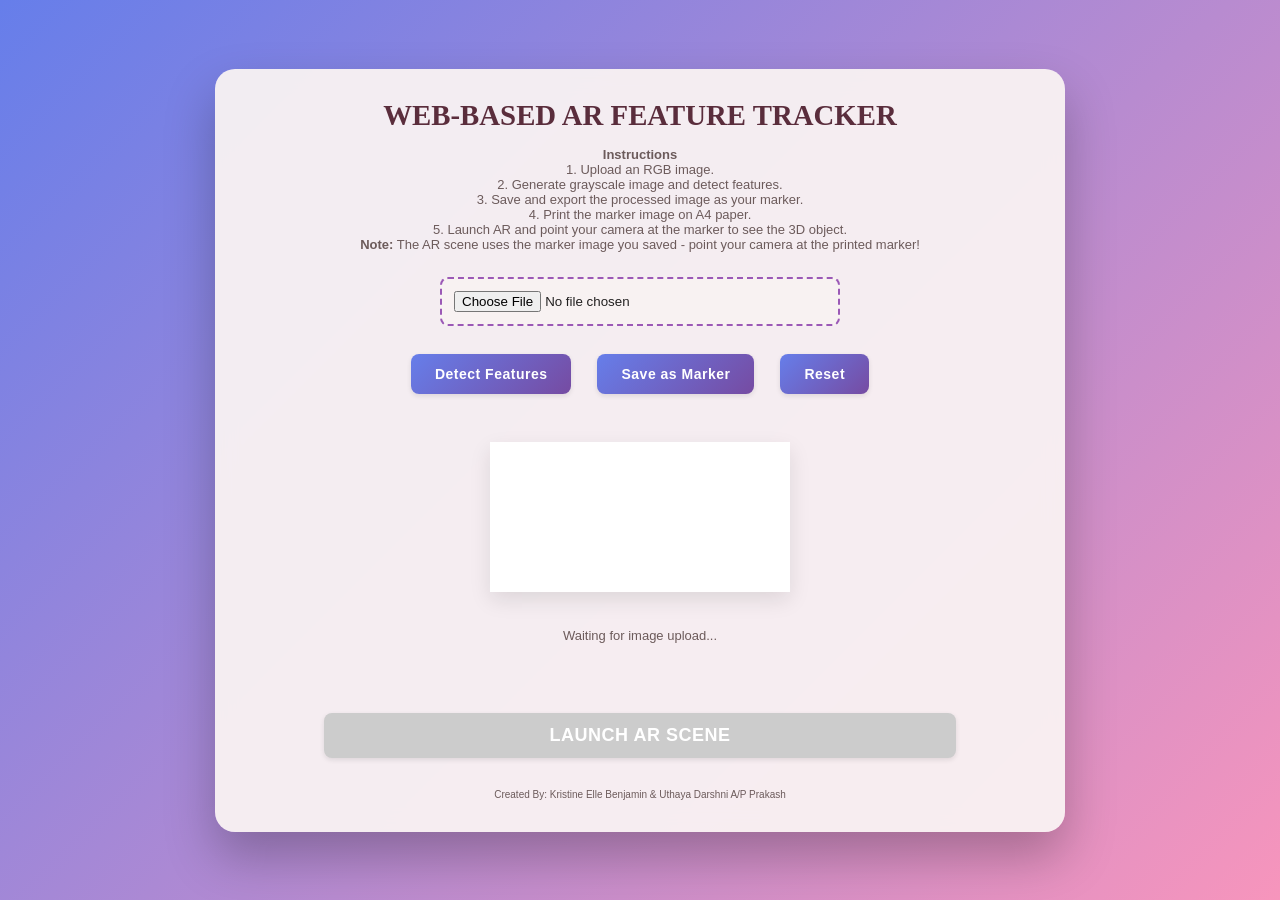
<file: index.html>
<!DOCTYPE html>
<head>
    <meta charset="UTF-8">
    <meta name="viewport" content="width=device-width, initial-scale=1.0">
    <title>Web-Based AR Feature Tracking System</title>
    <script src="https://docs.opencv.org/4.x/opencv.js"></script>
    <link rel="stylesheet" href="style.css">
</head>

<body>
    <div class="container">
        <h1>WEB-BASED AR FEATURE TRACKER</h1>
        <p><strong>Instructions</strong><br>
            1. Upload an RGB image. <br>
            2. Generate grayscale image and detect features. <br>
            3. Save and export the processed image as your marker. <br>
            4. Print the marker image on A4 paper. <br>
            5. Launch AR and point your camera at the marker to see the 3D object. <br>
            <strong>Note:</strong> The AR scene uses the marker image you saved - point your camera at the printed marker!
        </p>

        <section class="controls">
            <input type="file" id="upload" accept="image/*" onchange="previewImage(event)">
            <div class="button-group">
                <button onclick="generateFeatures()">Detect Features</button>
                <button onclick="saveMarker()" style="background-color: #9e476a;">Save as Marker</button>
                <button onclick="resetImage()" style="background-color: #6c757d;">Reset</button>
            </div>
        </section>

        <section class="preview">
            <canvas id="canvas"></canvas>
            <div id="status">
                <p>Waiting for image upload...</p>
            </div>
        </section>

        <section class="navigation">
            <button id="arLaunchBtn" class="arbutton" onclick="prepareAndLaunchAR()" disabled>
                Launch AR Scene
            </button>
        </section>

        <br>
        <f>Created By: Kristine Elle Benjamin & Uthaya Darshni A/P Prakash</f>
    </div>

    <script src="script.js"></script>
</body>
</html>
</file>
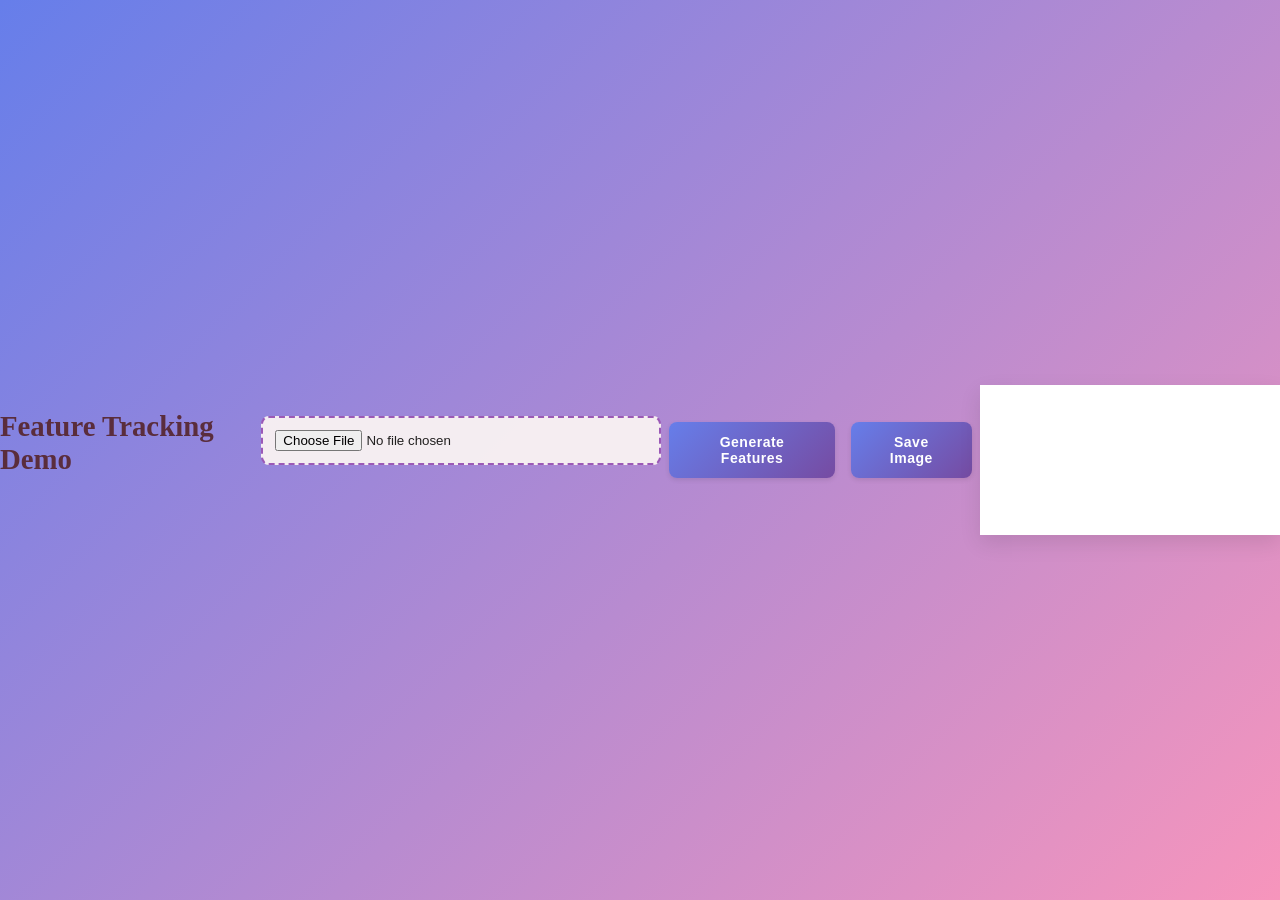
<file: feature.html>
<!DOCTYPE html>

<html>

<head>

<title>Feature Tracking</title>

<script async src="https://docs.opencv.org/4.x/opencv.js"></script>

<link rel="stylesheet" href="style.css">

</head>

<body>

<h1>Feature Tracking Demo</h1>

<input type="file" id="upload">

<button onclick="generate()">Generate Features</button>

<button onclick="save()">Save Image</button>

<br><br>

<canvas id="canvas"></canvas>

<script src="script.js"></script>

</body>

</html>
</file>
<file: style.css>
* {
    box-sizing: border-box;
    margin: 0;
    padding: 0;
}

body {
    font-family: 'Segoe UI', Roboto, Helvetica, Arial, sans-serif;
    background: linear-gradient(135deg, #667eea 0%, #f795bc 100%);
    background-attachment: fixed;
    min-height: 100vh;
    display: flex;
    align-items: center;
    justify-content: center;
    color: #222020;
}

.container {
    background: rgba(249, 243, 243, 0.95);
    backdrop-filter: blur(10px);
    width: 90%;
    max-width: 850px;
    padding: 30px;
    border-radius: 20px;
    box-shadow: 0 25px 50px rgba(0, 0, 0, 0.25);
    text-align: center;
    margin: 20px;
}

h1 {
    font-family: "Times New Roman", Times, serif;
    font-weight: 700;
    margin-bottom: 15px;
    color: #5a2d3c;
    font-size: 1.8rem;
}

p {
    font-size: 13px;
    color: #6c5b5b;
    margin-bottom: 25px;
    text-align: center;
}

f {
    font-size: 10px;
    color: #6c5b5b;
    text-align: center;
}

.controls {
    margin-bottom: 20px;
}

input[type="file"] {
    background: rgba(249, 243, 243, 0.95);
    padding: 12px;
    border-radius: 8px;
    border: 2px dashed #9b59b6;
    width: 100%;
    max-width: 400px;
    margin-bottom: 20px;
    cursor: pointer;
    transition: all 0.3s ease;
}

input[type="file"]:hover {
    border-color: #56150d;
    background: #fef9f9;
}

.button-group {
    display: flex;
    gap: 10px;
    justify-content: center;
    flex-wrap: wrap;
}

canvas {
    box-shadow: 0 8px 20px rgba(0, 0, 0, 0.1);
    height: auto;
    margin-top: 20px;
    background: white;
}

button {
    font-size: 14px;
    font-weight: 600;
    letter-spacing: 0.5px;
    transition: all 0.3s ease;
    padding: 12px 24px;
    margin: 8px;
    border: none;
    border-radius: 8px;
    cursor: pointer;
    box-shadow: 0 2px 5px rgba(0, 0, 0, 0.1);
}

button:hover {
    transform: translateY(-2px);
    box-shadow: 0 6px 15px rgba(0, 0, 0, 0.2);
}

button:active {
    transform: translateY(0);
}

button:not(.arbutton) {
    background: linear-gradient(135deg, #667eea 0%, #764ba2 100%);
    color: white;
}

button:not(.arbutton):hover {
    background: linear-gradient(135deg, #5a67d8 0%, #6c3c9a 100%);
}

.arbutton {
    background: linear-gradient(135deg, #f093fb 0%, #f5576c 100%);
    color: white;
    width: 80%;
    margin-top: 2px;
    font-size: 18px;
    text-transform: uppercase;
    font-weight: bold;
}

.arbutton:hover:not(:disabled) {
    background: linear-gradient(135deg, #e07cf0 0%, #e3455a 100%);
    transform: translateY(-3px);
}

.arbutton:disabled {
    background: #ccc;
    cursor: not-allowed;
    transform: none;
}

a {
    text-decoration: none;
}

#status {
    margin-top: 15px;
    padding: 12px;
    border-radius: 8px;
    min-height: 80px;
}

#status p {
    margin: 5px 0;
    font-size: 13px;
}

.navigation {
    margin-top: 20px;
}

/* Responsive Design */
@media (max-width: 768px) {
    .container {
        padding: 20px;
        margin: 10px;
    }
    
    h1 {
        font-size: 1.3rem;
    }
    
    button {
        padding: 10px 18px;
        font-size: 12px;
    }
    
    .arbutton {
        font-size: 14px;
        width: 100%;
    }
    
    .button-group {
        flex-direction: column;
    }
    
    button:not(.arbutton) {
        width: 100%;
    }
}

/* Animation for loading states */
@keyframes pulse {
    0% { opacity: 0.6; }
    100% { opacity: 1; }
}

.loading {
    animation: pulse 1s ease-in-out infinite;
}
</file>
